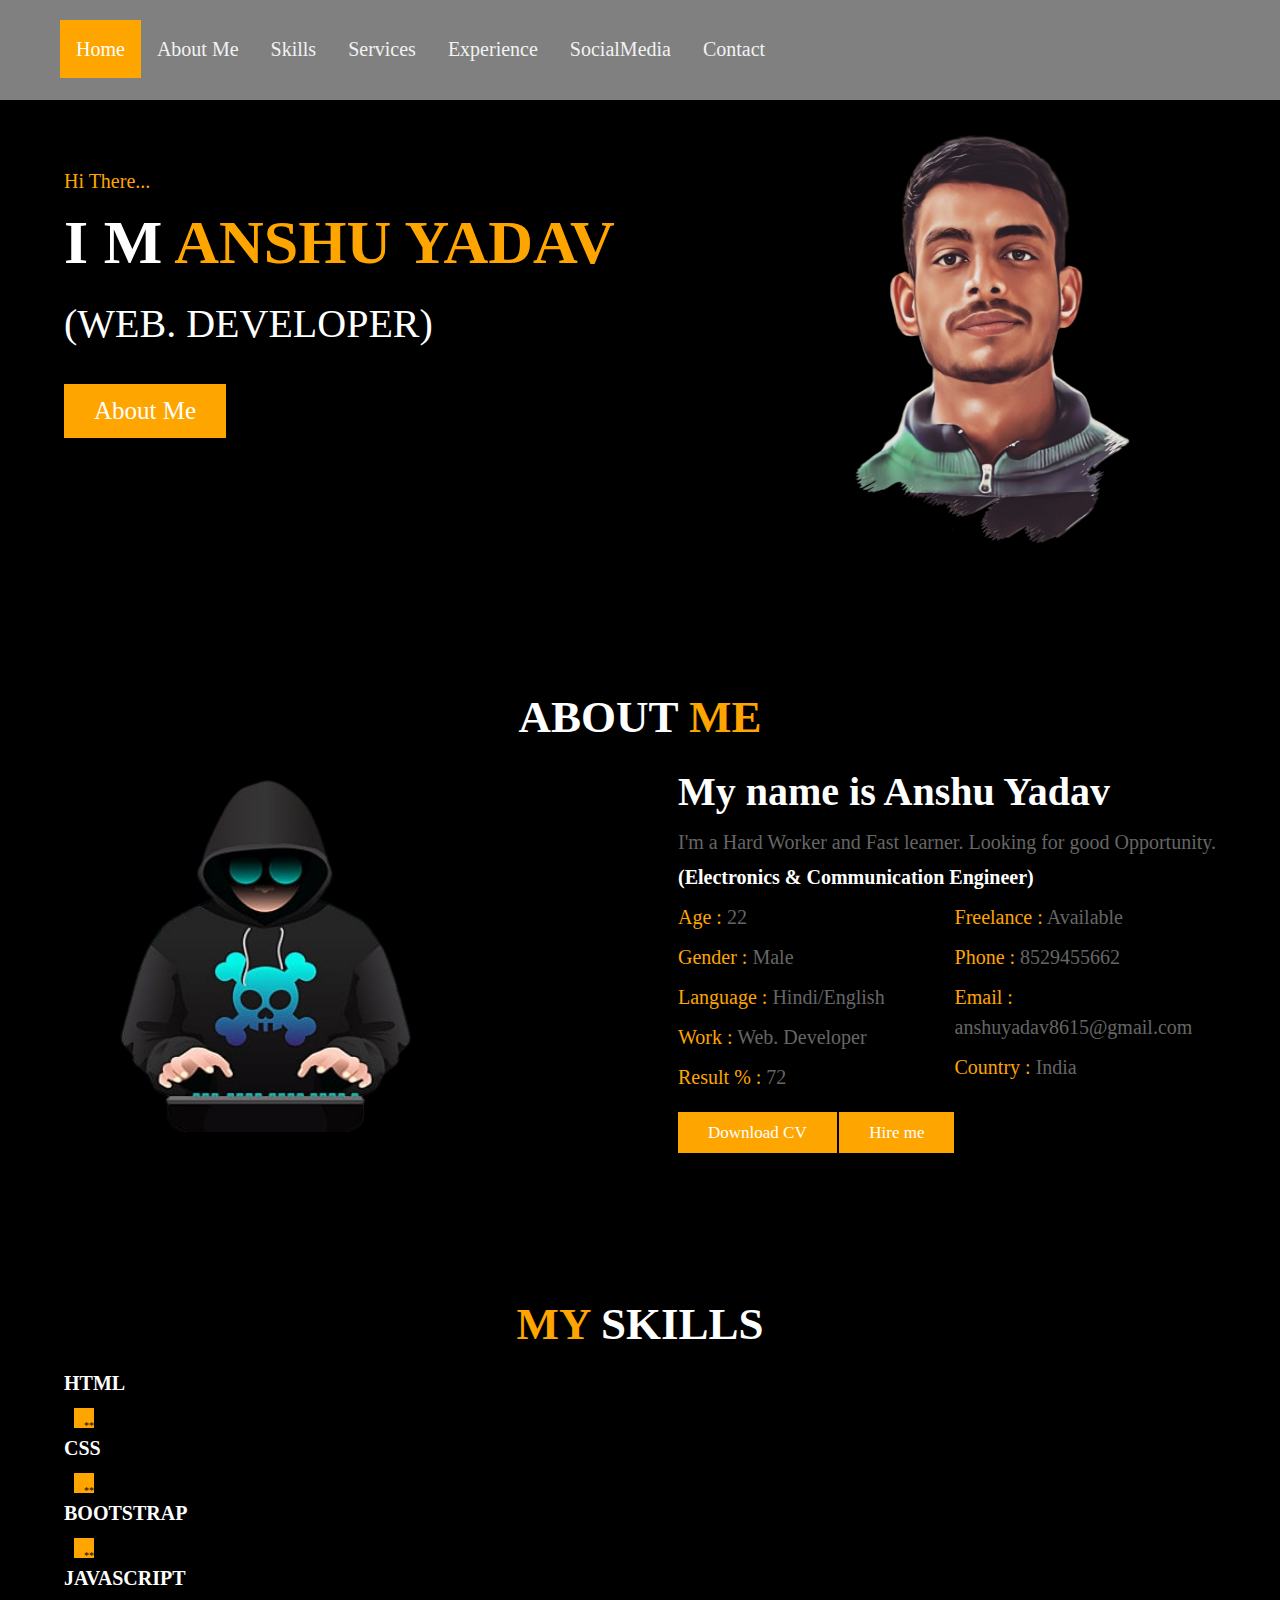
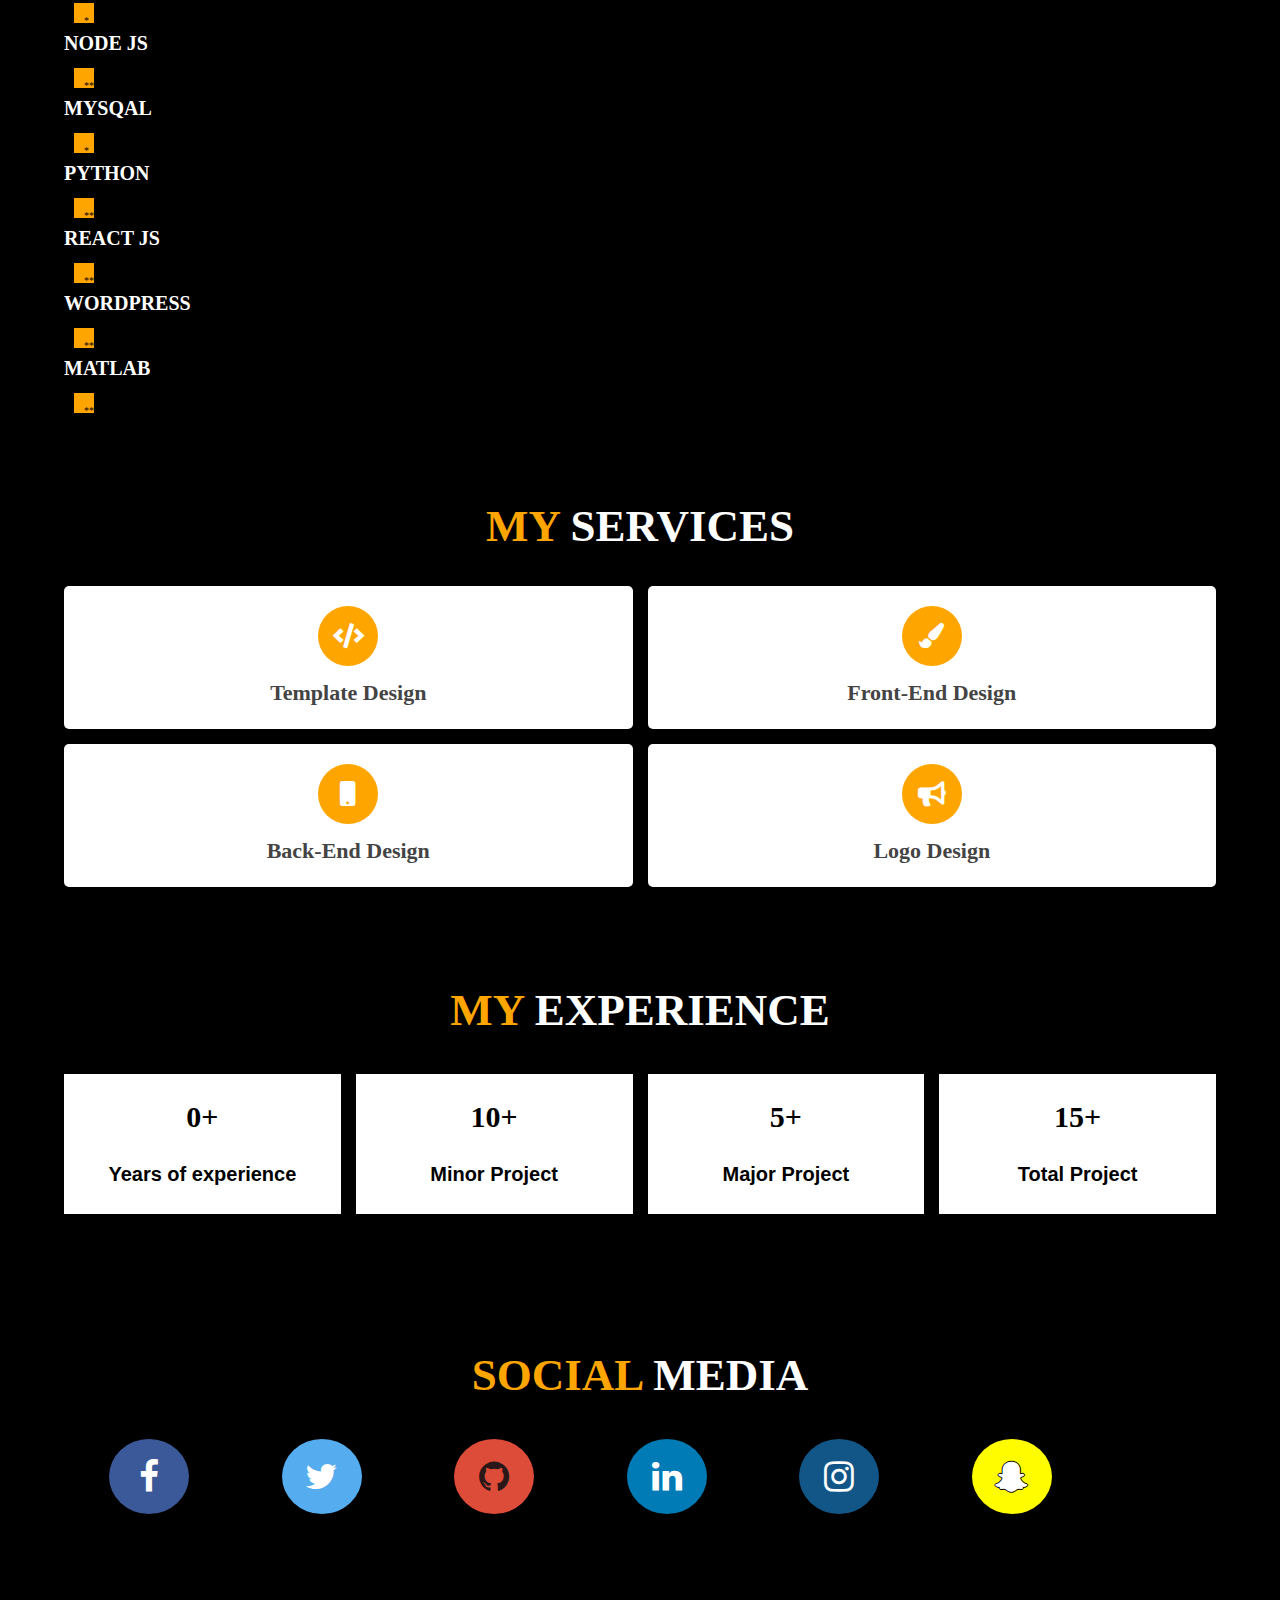
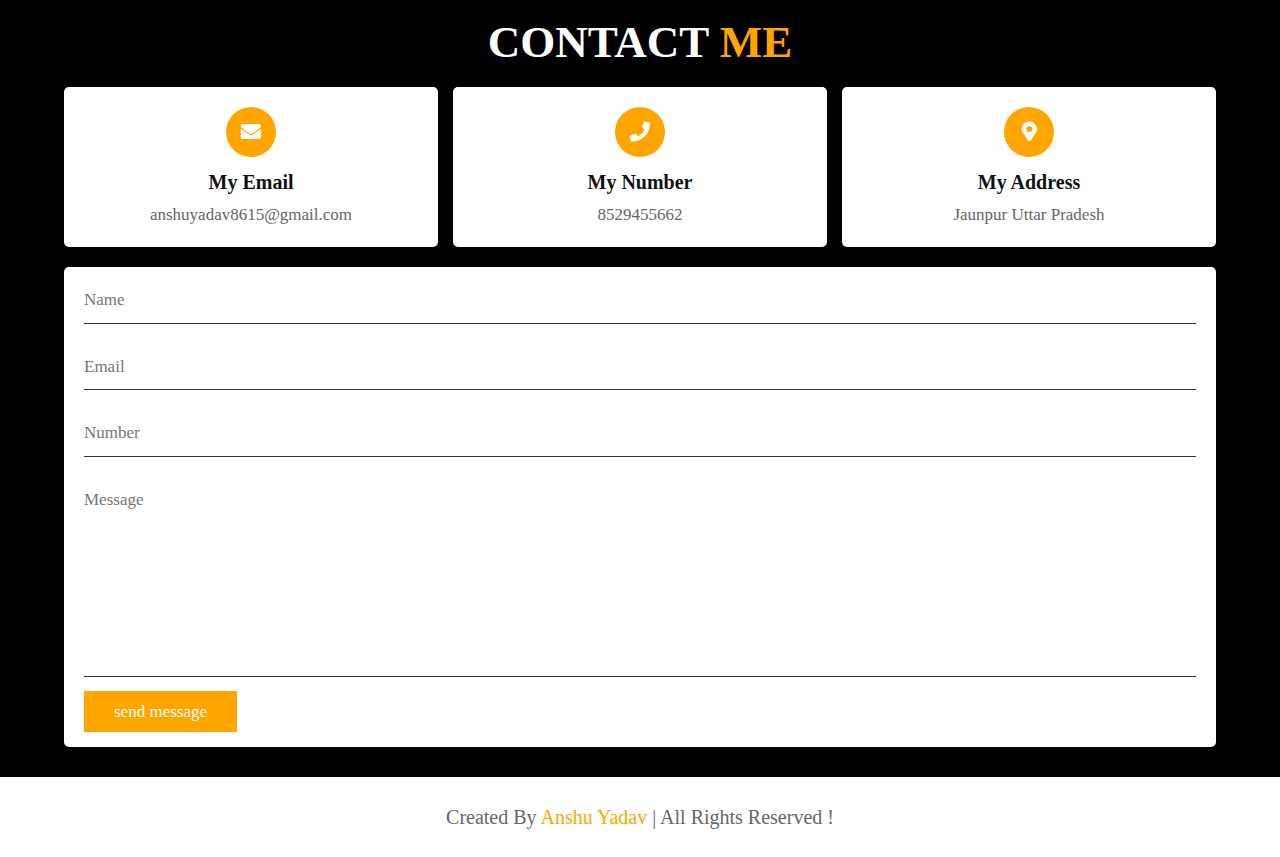
<file: portfolio.html>
<!DOCTYPE html>
<html lang="en">
  <head>
    <meta charset="UTF-8" />
    <meta http-equiv="X-UA-Compatible" content="IE=edge" />
    <meta name="viewport" content="width=device-width, initial-scale=1.0" />
    <title>
      complete responsive personal portfolio website design tutorial
    </title>

    <!-- font awesome cdn link  -->
    <link
      rel="stylesheet"
      href="https://cdnjs.cloudflare.com/ajax/libs/font-awesome/5.15.3/css/all.min.css"
    />

    <link rel="stylesheet" href="https://cdnjs.cloudflare.com/ajax/libs/font-awesome/4.7.0/css/font-awesome.min.css">


    <!-- custom css file link  -->
    <link rel="stylesheet" href="./css/anu.css"  />
  </head>
  <body>

    <header class="navbar">
      <div class="topnav">
        <a class="active" href="#home">Home</a>
        <a href="#about">About Me</a>
        <a href="#skillsec">Skills</a>
        <a href="#service">Services</a>
        <a href="#experience">Experience</a>
        <a href="#media">SocialMedia</a>
        <a href="#contact">Contact</a>
      </div>
    </header>
    <!-- home section starts  -->

    <section class="home" id="home">
      <div class="content">
        <span class="hi"> Hi There... </span>
        <h3>I M <span> ANSHU YADAV </span></h3>
        <p class="info" style="font-size: 4rem">(WEB. DEVELOPER)</p>
        <br />

        <a href="#about" class="btn">About Me</a>
      </div>

      <div class="image">
        <img src="images/asu.png" alt="" />
      </div>
    </section>

    <!-- home section ends -->

    <!-- about section starts  -->
  <section class="abt">
    <div class="about" id="about">
    <h1 class="heading">About <span> Me </span></h1>

    <div class="row-1">
      <div class="image">
        <img
          src="images/coder.png"
          alt=""
          style="height: 370px; width: 400px"
        />
        <h1>Hello</h1>
        <p class="title">Welcome</p>
      </div>

      <div class="content">
        <h3>My name is Anshu Yadav</h3>
        <p>I'm a Hard Worker and Fast learner. Looking for good Opportunity.</p>
        <h2>(Electronics & Communication Engineer)</h2>
        <div class="box-container">
          <div class="box">
            <p><span> Age : </span> 22</p>
            <p><span> Gender : </span> Male</p>
            <p><span> Language : </span> Hindi/English</p>
            <p><span> Work : </span> Web. Developer</p>
            <p><span> Result % : </span> 72</p>
          </div>
          <div class="box">
            <p><span> Freelance : </span> Available</p>
            <p><span> Phone : </span> 8529455662</p>
            <p><span> Email : </span> anshuyadav8615@gmail.com</p>
            <p><span> Country : </span> India</p>
          </div>
        </div>
        <a href="images/Rsm.pdf" class="btn">Download CV</a>
        <a href="index.html" class="btn">Hire me</a>
      </div>
    </div>
  </section>


   <section class="skillsec" id="skillsec">
      <h1 class="heading"><span> My </span> Skills</h1>
      <div class="skill-group">
        <h1>HTML </h1>
        <div class="skill-bar">
          <div class="skill-value html center">***</div>
      </div><br>
      <h1>CSS </h1>
      <div class="skill-bar">
        <div class="skill-value css">***</div>
      </div><br>
      <h1>BOOTSTRAP </h1>
      <div class="skill-bar">
        <div class="skill-value bootstrap" >***</div>
      </div><br>
      <h1>JAVASCRIPT </h1>
        <div class="skill-bar">
          <div class="skill-value javascript">*</div>
        </div><br> 
        <h1>NODE JS </h1>
        <div class="skill-bar">
          <div class="skill-value nodejs">**</div>
        </div><br>
        <h1>MYSQAL </h1>
        <div class="skill-bar">
          <div class="skill-value mysql">*</div>
        </div><br> 
        <h1>PYTHON </h1>
        <div class="skill-bar">
          <div class="skill-value python">**</div>
        </div><br>
        <h1>REACT JS </h1>
        <div class="skill-bar">
          <div class="skill-value reactjs">**</div>
        </div><br>
        <h1>WORDPRESS </h1>
        <div class="skill-bar">
          <div class="skill-value wordpress">**</div>
        </div><br>
        <h1>MATLAB </h1>
        <div class="skill-bar">
          <div class="skill-value wordpress">**</div>
        </div>
      </div>
   </section>

    <!-- about section ends -->

    <!-- service section starts  -->

   <section class="service" id="service">
      <h1 class="heading"><span> MY </span> SERVICES</h1><br>

      <div class="box-container">
        <div class="box">
          <i class="fas fa-code"></i>
          <h3>Template Design</h3>
        </div>

        <div class="box">
          <i class="fas fa-paint-brush"></i>
          <h3>Front-End Design</h3>
        </div>

        <div class="box">
          <i class="fas fa-mobile"></i>
          <h3>Back-End Design</h3>
        </div>

        <div class="box">
          <i class="fas fa-bullhorn"></i>
          <h3>Logo Design</h3>
        </div>
        
      </div>
   </section>

    <!-- service section ends -->


    <!-- experience section start -->

   <section class="experience" id="experience">
      <h1 class="heading"><span> MY </span> EXPERIENCE</h1><br>
      <div class="boxie">
        <div class="box">
          <h3>0+</h3>
          <p>Years of experience</p>
        </div>
        <div class="box">
          <h3>10+</h3>
          <p>Minor Project</p>
        </div>
        <div class="box">
          <h3>5+</h3>
          <p>Major Project</p>
        </div>
        <div class="box">
          <h3>15+</h3>
          <p>Total Project</p>
        </div>
      </div>
      
      
    </div>
    <div class="box">
      <i class="fas fa-bullhorn"></i>
      <h3>Logo Design</h3>
    </div>
    
    </section>
   


    <!-- experience section ends -->

    <!-- gallery section -->

    
    <!-- end Gallery section -->

     <!-- Add font awesome icons -->
    <section class="media" id="media">
      <h1 class="heading"><span> Social </span> Media</h1><br>
     <div class="ic">
    <a href="#" class="fa fa-facebook"></a>
    <a href="#" class="fa fa-twitter"></a>
    <a href="#" class="fa fa-github"></a>
    <a href="#" class="fa fa-linkedin"></a>
    <a href="#" class="fa fa-instagram"></a>
    <a href="#" class="fa fa-snapchat-ghost"></a>
    
    </div>
  </section>
    <!-- contact section starts  -->

    <section class="contact" id="contact">
      <h1 class="heading">Contact <span> Me </span></h1>

      <div class="icons-container">
        <div class="icons">
          <i class="fas fa-envelope"></i>
          <h3>My Email</h3>
          <p>anshuyadav8615@gmail.com</p>
        </div>

        <div class="icons">
          <i class="fas fa-phone"></i>
          <h3>My Number</h3>
          <p>8529455662</p>
        </div>

        <div class="icons">
          <i class="fas fa-map-marker-alt"></i>
          <h3>My Address</h3>
          <p>Jaunpur Uttar Pradesh</p>
        </div>
      </div>

      <div class="row">
        <form action="">
          <input type="text" placeholder="name" class="box" />
          <input type="email" placeholder="email" class="box" />
          <input type="number" placeholder="number" class="box" />

          <textarea
            name=""
            placeholder="message"
            id=""
            cols="30"
            rows="10"
          ></textarea>

          <input type="submit" class="btn" value="send message" onclick="openPopup()"/>
        </form>
      </div>
    </section>

    <!-- contact section ends -->

    
   

    <!-- footer section  -->
    <footer class="footer">
      Created By <span> Anshu Yadav </span> | All Rights Reserved !
    </footer>
    <script>
      let popup = document.getElementById("popup")

      function openPopup(){
          
        alert("ThanKYou")
      }
  </script>
  </body>
</html>
</file>
<file: css/anu.css>
@import url('https://fonts.googleapis.com/css2?family=Roboto:wght@100;300;400;500;700&display=swap');

:root{
    
    
    --main-color: orange;
}

*{
   
    /* font-family: 'Roboto', sans-serif; */
    font-family: cursive;
    margin:0; padding:0;
    box-sizing: border-box;
    outline: none; border:none;
    text-decoration: none;
    transition: all .2s linear;
    line-height: 1.5;
}

html{
    font-size: 62.5%;
    overflow-x: hidden;
    scroll-behavior: smooth;
}

body{
    background: black;
}

section{
    padding:1rem 5%;
    min-height: auto;
}

.heading{
    font-size: 4.5rem;
    padding-bottom: 1rem;
    color: white;
    text-transform: uppercase;
    text-align: center;
    padding-top: 70px;
}

.heading span{
    color:var(--main-color);
    text-transform: uppercase;
}

.btn{
    display: inline-block;
    margin-top: 1rem;
    padding:.8rem 3rem;
    background:var(--main-color);
    color:#fff;
    cursor: pointer;
    font-size: 1.7rem;
}

.btn:hover{
    background: green;
    letter-spacing: .2rem;
}

/* start navbar */

.topnav {
    overflow: hidden;
    background-color: gray;
    position: fixed;
    width: 100%;
    height: 100px;
    padding-top: 20px;
    padding-left: 60px;
   
  }
  
  .topnav a {
    float: left;
    color: #f2f2f2;
    text-align: Center;
    padding: 14px 16px;
    text-decoration: none;
    font-size: 20px;
   
  }
  
  .topnav a:hover {
    background-color: #ddd;
    color: black;
  }
  
  .topnav a.active {
    background: orange;
    color: white;
  }
  


/* end navbar */

/* home section start */
.home{
    display: flex;
    align-items: center;
    flex-wrap: wrap;
    gap:1.5rem;
}

.home .image{
    flex:1 1 20rem;
}

.home .image img{
    height: 500px;
    width: 100%;
    border-radius: 500px;
    margin-top: 80px;
}

.home .content{
    flex:1 1 40rem;
}

.home .content .hi{
    font-size: 2rem;
    color:var(--main-color);
}

.home .content h3{
    font-size: 6.2rem;
    color: white;
    text-transform: uppercase;
}

.home .content h3 span{
    color:var(--main-color);
    text-transform: uppercase;
}

.home .content .info{
    font-size: 2.5rem;
    color: white;
    padding:.5rem 0;
}
.home .content .btn{
    font-size: 2.5rem;
}

.home .content .text{
    font-size: 1.7rem;
    color: white;
    padding:.5rem 0;
}

/* home section end */

/* about section start */

.about .row-1{
    display: flex;
    flex-wrap: wrap;
    gap:1.5rem;
    padding-bottom: 2rem;
}

.about .row-1 .image{
    flex:1 1 25rem;
}

.about .row-1 .content h3{
    color: white;
    font-size: 4rem;
}
.about .row-1 .content h2{
    color: white;
    font-size: 2rem;
}

.about .row-1 .content p{
    color:#666;
    font-size: 2rem;
    padding:.5rem 0;
}

.about .row-1 .content .box-container{
    display: flex;
    flex-wrap: wrap;
    gap:1.5rem;
    padding: 0.5rem 0;
}

.about .row-1 .content .box-container .box{
    flex:1 1 20rem;
}

.about .row-1 .content .box-container .box span{
    color:var(--main-color);
}

/* about section end */

/* skills section start */
.skill-group {
	margin: 0 auto;
	width: 100%;
}
.skill-group  h1 {
	color: white
}
.skill-bar {
	width: 100%;
	background-color: black;
}
.skill-value {
	text-align: right;
	padding: 10px;
	color: black;
    
}

.html {
	width: 90%;
    height: 10px;
	background: orange;
}
.css {
	width: 90%;
    height: 10px;
	background: orange;
}

.bootstrap {
	width: 90%;
    height: 8px;
	background: orange;
}

.javascript {
	width: 60%;
    height: 8px;
	background: orange;
}
.nodejs{
	width: 70%;
    height: 8px;
	background: orange;
}
.python{
	width: 70%;
    height: 8px;
	background: orange;
}
.reactjs {
	width: 70%;
    height: 8px;
	background: orange;
}
.mysql {
	width: 60%;
    height: 8px;
	background: orange;
}
.wordpress {
	width: 60%;
    height: 8px;
	background: orange;
}

/* skills section end */

/* animation */

.boxie .box {
    transition: transform .7s ease-in-out;
  }
.boxie .box:hover {
    transform: rotate(360deg);
  }

.skill-bar {
    width: 25px;
    height: 10px;
    animation-name: grow-width;
    animation-duration: 10s;
    animation-iteration-count: infinite;
    padding: 10px;
   
  }

  @keyframes grow-width {
    from {
      width: 0;
     
    }
    to {
      width: 100%;
      
    }
  }

/* services section start */

.service .box-container{
    display: flex;
    flex-wrap: wrap;
    gap:1.5rem;
}

.service .box-container .box:hover{
    background: orange;
    color: white;
}

.service .box-container .box{
    flex:1 1 50rem;
    text-align: center;
    padding:2rem;
    background:#fff;
    border-radius: .5rem;
    box-shadow:0 .5rem 1rem rgba(0,0,0,.1);
}

.service .box-container .box i{
    height:6rem;
    width:6rem;
    line-height: 6rem;
    font-size: 2.5rem;
    color:#fff;
    background:var(--main-color);
    border-radius: 50%;
}

.service .box-container .box h3{
    color:#444;
    font-size: 2.2rem;
    padding-top: 1rem;
}

.service .box-container .box p{
    color:#666;
    font-size: 1.7rem; 
    padding-top: .5rem;
}


/* services section end */


/* experience section start */
.experience .boxie{
    display: flex;
    flex-wrap: wrap;
    gap:1.5rem;
    padding: 0.5rem 0;
    height: 150px;
    
}

.experience .boxie .box{
    flex:1 1 20rem;
    background: white;
}

.experience .boxie .box h3{
    color: black;
    text-align: center;
    font-size: 3rem;
    padding: 20px;
}

.experience .boxie .box p{
    color: black;
    text-align: center;
    font-size: 2rem;
    font-family: sans-serif;
    font-weight: bold;

}

.experience .boxie .box:hover{
    background: orange;
}


.experience .boxie .box span{
    color:var(--main-color);
}


/* experience section end */





/* media section start */

.fa {
    padding: 20px;
    font-size: 35px;
    width: 80px;
    text-align: center;
    text-decoration: none;
    margin: 5px 45px;
    border-radius: 50%;
    

  }
  
  .fa:hover {
      opacity: 0.7;
  }
  
  .fa-facebook {
    background: #3B5998;
    color: white;
  }
  
  .fa-twitter {
    background: #55ACEE;
    color: white;
  }
  
  .fa-github {
    background: #dd4b39;
    color: rgb(42, 24, 24);
  }
  
  .fa-linkedin {
    background: #007bb5;
    color: white;
  }
  
  
  .fa-instagram {
    background: #125688;
    color: white;
  }
  
  
  .fa-snapchat-ghost {
    background: #fffc00;
    color: white;
    text-shadow: -1px 0 black, 0 1px black, 1px 0 black, 0 -1px black;
  }
  

/* media section end */


/* contact section start */
.contact .icons-container{
    display: flex;
    gap:1.5rem;
    flex-wrap: wrap;
    padding-bottom: 2rem;
}

.contact .icons-container .icons{
    flex:1 1 25rem;
    text-align: center;
    padding:2rem;
    background:#fff;
    box-shadow: 0 .5rem 1rem rgba(0,0,0,.1);
    border-radius: .5rem;
}

.contact .icons-container .icons i{
    height:5rem;
    width:5rem;
    line-height: 5rem;
    font-size: 2rem;
    background: var(--main-color);
    color:#fff;
    border-radius: 50%;
}

.contact .icons-container .icons h3{
    color:#111;
    font-size: 2rem;
    padding:.5rem 0;
    padding-top: 1rem;
}

.contact .icons-container .icons p{
    color:#666;
    font-size: 1.7rem;
}

.contact .row{
    display: flex;
    flex-wrap: wrap;
    gap:1.5rem;
}

.contact .row form{
    flex:1 1 55rem;
    background:#fff;
    padding:0 2rem;
    box-shadow: 0 .5rem 1rem rgba(0,0,0,.1);
    border-radius: .5rem;
}

.contact .row .map{
    flex:1 1 25rem;
    border:1rem solid #fff;
    box-shadow: 0 .5rem 1rem rgba(0,0,0,.1);
    border-radius: .5rem;
    width: 100%;
}

.contact .row form .box,
.contact .row form textarea{
    width: 100%;
    border-bottom: .1rem solid #333;
    color:#333;
    text-transform: none;
    font-size: 1.7rem;
    padding:1rem 0;
    margin:1rem 0;
}

.contact .row form .box:focus,
.contact .row form textarea:focus{
    border-color: var(--main-color);
}

.contact .row form .box::placeholder,
.contact .row form textarea::placeholder{
    text-transform: capitalize;
}

.contact .row form textarea{
    height: 20rem;
    resize: none;
}

.contact .row form .btn{
    margin-top: 0;
    margin-bottom: 1.5rem;
}

/* contact section end */



/* footer start */
.footer{
    margin-top: 2rem;
    font-size: 2rem;
    padding:2.5rem;
    text-align: center;
    color:#666;
    background: #fff;
}

.footer span{
    color:var(--main-color);
}
/* footer end */

.icons-container .icons:hover{
    background: orange;
}


.row-1 .image:hover {
    animation: vibrate 2s;
    animation-iteration-count: 1;
   
  }
  
  @keyframes vibrate {
    0% { transform: rotate(0deg); }
    10% { transform: rotate(-5deg); }
    20% { transform: rotate(5deg); }
    30% { transform: rotate(0deg); }
    40% { transform: rotate(5deg); }
    50% { transform: rotate(-5deg); }
    60% { transform: rotate(0deg); }
    70% { transform: rotate(-5deg); }
    80% { transform: rotate(5deg); }
    90% { transform: rotate(0deg); }
    100% { transform: rotate(-5deg); }
  }
</file>
